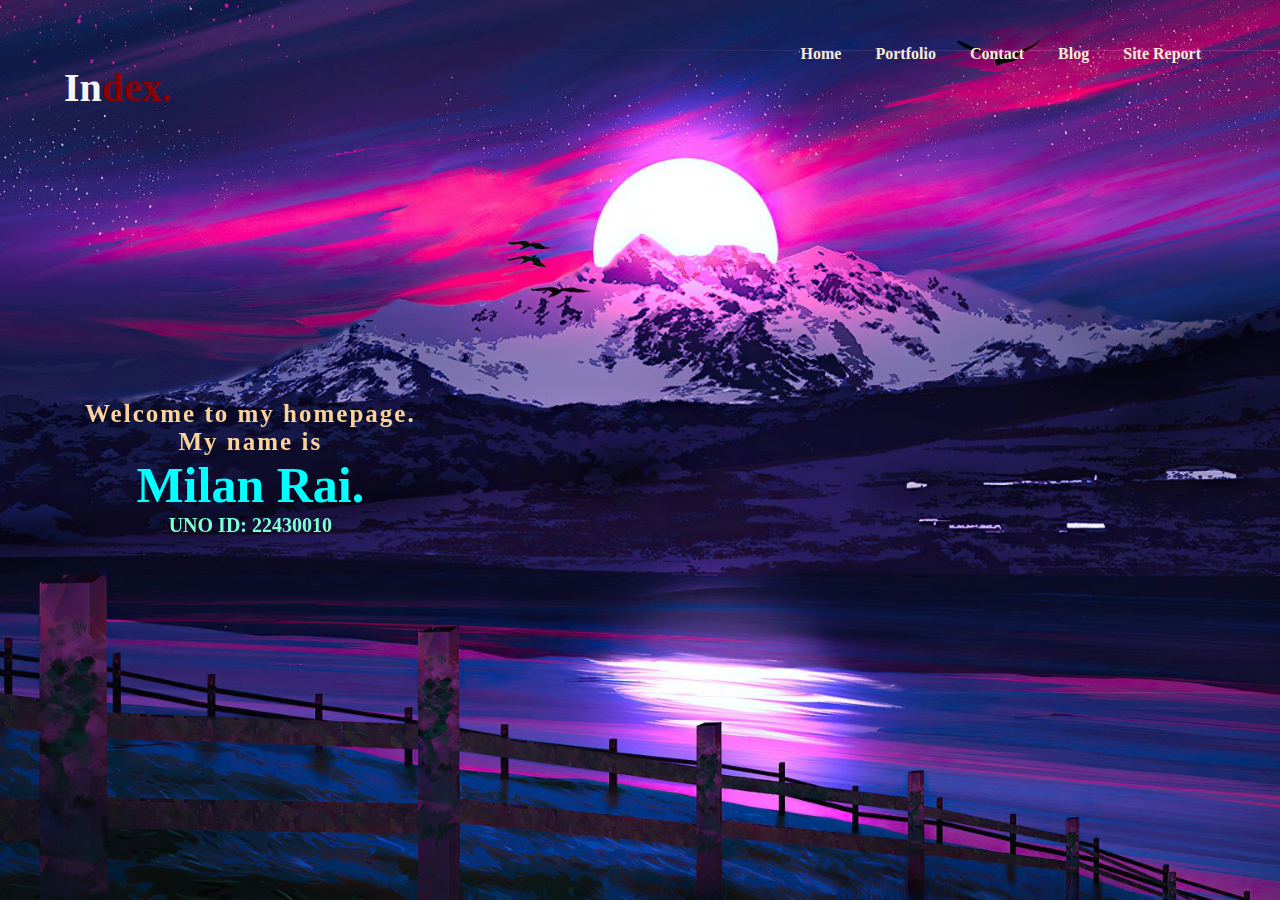
<file: index.html>
<!DOCTYPE html>
<html lang="en">
	<head>
		<title> Home </title>
		<link href="assignment.css" rel="stylesheet" type="text/css">
		<meta charset ="UTF-8">
		<meta name="viewport" content="width=device-width, initial-scale=1.0"> 
	</head>
	<body>				
		<div class="container">
		
			<h1 class="indexlogo"> In<span>dex.</span> </h1>

			<nav>
				<ul>
						<!-- index -->
						<li><a href="index.html">Home</a></li>
						<!-- portfolio -->
						<li><a href="portfolio.html">Portfolio</a></li>
						<!-- contact -->
						<li><a href="contact.html">Contact</a></li>
						<!-- blog -->
						<li><a href="blog.html">Blog</a></li>
						<!-- sitereport -->
						<li><a href="sitereport.html">Site Report</a></li>
					
				</ul>
			</nav>
			
			<div class="intro">
				<h2> Welcome to my homepage. <br> My name is</h2>
				<h3> Milan Rai.</h3>
				<h4> UNO ID: 22430010</h4>
			</div>
				
		</div>	
	</body>
</html>
</file>
<file: assignment.css>
/* index */

*{
	padding: 0%;
	margin: 0%;
	box-sizing: border-box;
}



.container
{
	height: 100vh;
	background-image: url(1one.jpg);
	background-position: center;
	background-repeat: no-repeat;
	background-size: cover;

}

nav
{
	display: flex;
    align-items: center;
    padding-top: 35px;
    padding-left: 5%;
    padding-right: 5%;
    justify-content: flex-end;
}

.indexlogo
{
	color: whitesmoke;
	font-size: 40px;
	cursor: progress;
	float: left;
	padding-left: 5%;
	padding-top: 5%;
}

span
{ color: darkred;}

nav ul li
{
	display: inline-block;
	padding: 10px 15px;
}

nav ul li a
{
	color: antiquewhite;
	text-decoration: none;
	font-weight: bolder;	
	
}

nav ul li a:hover
{
	color: blueviolet;
	transition: 0.4s;
}

.intro
{
	position :fixed;
	top: 400px;
	left: 85px;
}

h2
{
	color: rgb(252, 210, 155);
	letter-spacing: 2px;
	font-size: 25px;
	text-align: center;
}

h3
{
	color: aqua;
	font-size: 50px;
	text-align: center;

}

h4
{
	color:aquamarine;
	font-size: 20px ;
	text-align: center;
}

/* portfolio */

.portfolio
{
	height: 100vh;
	background-image: url(2two.jpg);
	background-position: center;
	background-repeat: no-repeat;
	background-size: cover;

}

.port
{
	color: whitesmoke;
	font-size: 40px;
	cursor: progress;
	float: left;
	padding-left: 5%;
	padding-top: 5%;
    position: fixed;
}

nav
{
	display: flex;
    align-items: center;
    padding-top: 35px;
    padding-left: 5%;
    padding-right: 5%;
    justify-content: flex-end;
}


.container2
{
    display: grid;
    grid-column-gap: 50px ;
    grid-template-columns: auto auto;
    position: relative;
}

.port1
{
    background-image: url(placeholder.png);
    background-position: center;
    background-repeat: no-repeat;
    background-color: azure;
    border: 2px solid black;
    text-align: center;
    font-size: 25px;
    font-weight: bold;
    padding-top: 350px;
    margin: 150px 50px 50px 100px;
    height: 430px;
    width: 530px;
    border-radius: 45px ;
}

.port2
{
    background-image: url(placeholder.png);
    background-repeat: no-repeat;
    background-position: center;
    background-color: azure;
    border: 2px solid black;
    text-align: center;
    font-size: 25px;
    font-weight: bold;
    padding-top: 350px;
    margin: 150px 50px 50px 0px;
    height: 430px;
    width: 530px;
    border-radius: 45px ;
}

/* contact */


.container3
{
	height: 100vh;
	background-image: url(3three.jpg);
	background-position: center;
	background-repeat: no-repeat;
	background-size: cover;
	display: grid;

}

nav
{
	display: flex;
    padding-top: 35px;
    padding-left: 5%;
    padding-right: 5%;
	float: right;
    justify-content: space-between;
}

.contact1
{
	color: whitesmoke;
	font-size: 40px;
	cursor: progress;
	text-align: center;
	padding-left: 40%;
	padding-top: 5%;
}


.contact p
{
	text-align: center;
}

.contact p
{
	color: antiquewhite;
	letter-spacing: 1px;
	line-height: normal;
	font-size: large;    
}

.contact {
    position: relative;
}

.contact2
{
	position: relative;
	text-align: center;
	padding: 10px;
	transition: 1s;
}

.contact2 form
{
	position: relative;
	padding-left: 40% ;
	width: 100px;
	height: 60px;
	border-radius: 25px;
}

.contact2 input
{
	height: 50px;
	width: 280px;
	border-radius: 10px ;
	border: 1px solid black;
	padding: 20px;
}


.contact2 textarea
{
    padding: 20px;
    border: 1px solid black;
    outline: none;
    color: black;
    font-size: 15px;
    margin-bottom: 5px;
    border-radius: 10px;
    height: 150px;
	width: 280px;
}

.contact2 form a{
    display:inline-block;
    background: crimson;
	text-align: center;
    font-size: 15px;
	padding-top: 9px;
    letter-spacing: 1px;
    text-transform: uppercase;
    text-decoration: none;
    font-weight: bold;
    border:2px solid transparent;
    border-radius: 15px;
    width: 180px;
	height: 40px;
    transition: ease .4s;
    cursor: pointer;
}
.contact2 form p a:hover{
    border:3px solid maroon;
	transform: scale(1.1);
	background:transparent;
}

.contact2 p
{
	text-align: center;
	font-size: 20px;
	color:  mediumaquamarine;
	font-weight: bold;
	padding-top: 30.5% ;
}

/* blog */

.blog
{
	height: 100vh;
	background-image: url(4four.jpg);
	background-position: center;
	background-repeat: no-repeat;
	background-size: cover;
}

.blogg
{
	color: whitesmoke;
	font-size: 40px;
	cursor: progress;
    padding-left: 5%;
	padding-top: 5%;
}

.container4
{
    display: grid;
    grid-column-gap: 50px;
    grid-template-columns: auto auto auto;

}

.blog1
{
    background-color: azure;
    border: 2px solid black;
    text-align: start;
    font-size: 25px;
    font-weight: 500;
    font-family: Georgia, 'Times New Roman', Times, serif;
    padding: 15px 15px 15px 15px;
    margin: 50px 50px 0px 50px;
    height: 450px;
    width: 350px;
    border-radius: 45px ;
} 

.blog2
{
    background-color: azure;
    border: 2px solid black;
    text-align: start;
    font-size: 25px;
    font-weight: 500;
    font-family: Georgia, 'Times New Roman', Times, serif;
    padding: 15px 15px 15px 15px; 
    margin: 50px 50px 0px 0px;
    height: 450px;
    width: 350px;
    border-radius: 45px ;
} 

.blog3
{
    background-color: azure;
    border: 2px solid black;
    text-align: start;
    font-size: 25px;
    font-weight: 500;
    font-family: Georgia, 'Times New Roman', Times, serif;
    padding: 15px 15px 15px 15px;
    margin: 50px 50px 0px 0px;
    height: 450px;
    width: 350px;
    border-radius: 45px ;
} 


/* sitereport */

.site
{
  background-color: lightblue; 
}    

.site1
{
	color: whitesmoke;
	font-size: 40px;
	cursor: progress;
    padding-left: 5%;
	padding-top: 5%;
}

.container5
{
    display: grid;
    grid-column-gap: 50px;
    grid-template-columns: auto;
}

.site2
{
    background-color: beige;
    border: 2px solid black;
    text-align: left;
    font-size: 20px;
    font-weight: 500 ;
    font-family: serif;
    padding-top: 35px;
    margin: 50px 50px 0px 50px;
    height: 450px;
    width: 93%;
    border-radius: 45px ;
	padding-left: 10px;
} 

.site3
{
    border: 2px solid black;
    background-color: beige;
    font-size: 25px;
    font-weight: bold; 
    text-align: center;
    height: 650px;
    width: 93%;
    border-radius: 45px;
    margin: 50px 50px 0px 50px;
    padding-top: 15px;
}


.site4
{
    display: grid;
    grid-template-columns: 380px 380px 380px;
    grid-template-rows: auto auto;
    grid-column-gap: 30px;
    grid-row-gap: 30px;
    padding: 30px 30px 30px 30px;
}

.v1
{
    background-image: url(index.jpg);
    background-size: cover;
    background-repeat: no-repeat;
    height: 250px;  
    grid-row: 1/2;
}

.v2
{
    background-image: url(portfolio.jpg);
    background-size: cover;
    background-repeat: no-repeat;
    height: 250px;
    grid-column: 2/3;
    grid-row: 1/2;
}

.v3
{
    background-image: url(contact.jpg);
    background-size: cover;
    background-repeat: no-repeat;
    height: 250px;
    grid-column: 3/3;
    grid-row: 1/2;
}

.v4
{
    background-image: url(blog.jpg);
    background-size: cover;
    background-repeat: no-repeat;
    height: 250px;
    grid-row: 2/2;
}

.v5
{
    background-image: url(sitereport.jpg);
    background-size: cover;
    background-repeat: no-repeat;
    height: 250px;
    grid-column: 2/3;
    grid-row: 2/2;
}

.v6
{
    background-image: url(css.jpg);
    background-size: cover;
    background-repeat: no-repeat;
    height: 250px;
    grid-column: 3/3;
    grid-row: 2/2;
}

.site5
{
    border: 2px solid black;
    background-color: beige;
    font-size: 35px;
    font-weight: bold; 
    text-align: center;
    height: 460px;
    width: 93%;
    border-radius: 45px;
    margin: 50px 50px 0px 50px;
    padding-top: 15px;
}

.site6
{
    font-size: 25px;
    font-weight: 500; 
    text-align: start;
    height: 400px;
    width: 93%;
    padding-top: 15px;
    padding-left: 20px;
}

/* media queries to make web pages responsive in mobile phones */
@media only screen and (max-width: 760px) {
    /* index */
    .container{ background-size: cover; }
    .intro{ position: fixed; height: 700px; margin-right: 100px; margin-top: 180px; }
    h2{ color: red;}
    nav ul li{ display:block; margin-top: 20px; padding-top: 2px;}
    /* portfolio */
    .portfolio{ background-size: cover; }
    .port{ float: right; margin-right: 200px ; position: relative;}
    nav ul li{ margin-right: 100px; margin-bottom: 50px; }
    .container2{display: grid; grid-template-columns: auto; grid-column-gap: 0px; grid-template-rows: auto auto; grid-row-gap: 0px;}
    .port1{ height: 150px; width:250px; margin-left: 300px; margin-top: 100px; padding-top: 280px;}
    .port2{ height: 150px; width: 250px; margin-left: 300px; margin-top: 10px; padding-top: 280px;}
    /* contact */
    .container3{ background-size: cover; }
    nav{ margin-right: 20px;}
    .contact1{ padding-left: 50px;}
    .contact2{ margin-right: 500px;}
    .contact2 p{  margin-top: 200px; text-align: center; margin-left: 150px; color: whitesmoke;}
    /* blog */
    .blog{ background-attachment: fixed; background-repeat: repeat no-repeat; height: max-content; }
    .container4{ display: grid; grid-column-gap: 0px; grid-template-columns: auto; grid-template-rows: auto auto auto; grid-row-gap: 10px;}
    .blog2{ margin-left: 50px;}
    .blog3{ margin-left: 50px;}
    /* sitereport */
    .site2{ height: 650px; font-size: 15px; font-weight: 100;}
    .site3{ width: 650px; height:1900px; }
    .site4{ display: grid; grid-column-gap: 0px; grid-template-columns: auto; grid-template-rows: auto auto auto auto auto auto; grid-row-gap: 20px; }
    .v1{ grid-column: 1/1; }
    .v2{ grid-column: 1/1; grid-row: 2/6; margin-top: 20px;}
    .v3{ grid-column: 1/1; grid-row: 3/6; margin-top: 300px;}
    .v4{ grid-column: 1/1; grid-row: 4/6; margin-top: 580px;}
    .v5{ grid-column: 1/1; grid-row: 5/6; margin-top: 860px;}
    .v6{ grid-column: 1/1; grid-row: 6/6; margin-top: 20px; }
    .site5{ width: 650px; height: 650px;}
}
</file>
